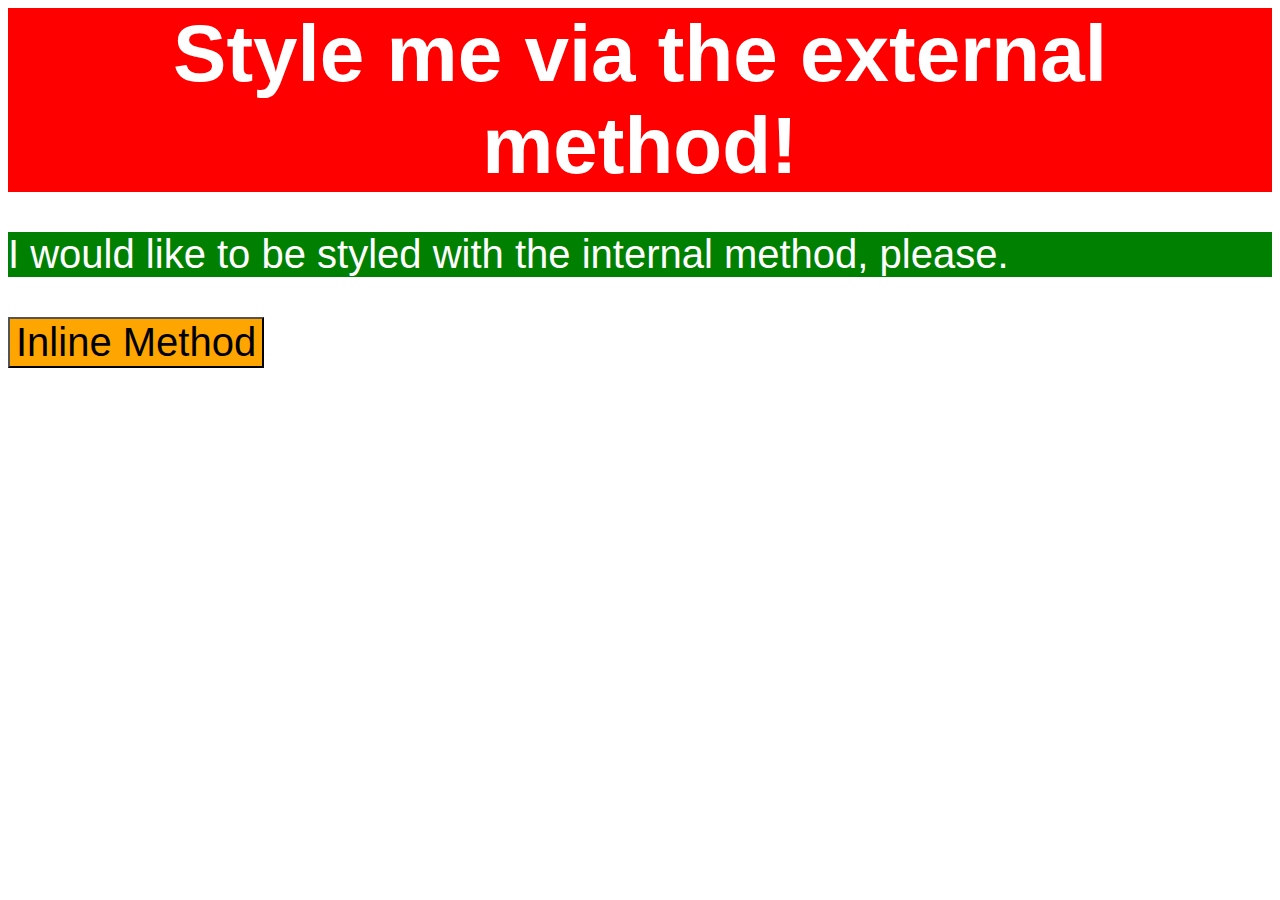
<file: foundations/01-css-methods/index.html>
<!DOCTYPE html>
<html lang="en">
  <head>
    <meta charset="UTF-8">
    <meta http-equiv="X-UA-Compatible" content="IE=edge">
    <meta name="viewport" content="width=device-width, initial-scale=1.0">
    <title>Methods for Adding CSS</title>
    <link rel="stylesheet" href="./styles.css">
    <style>
      p {
        color: white;
        background-color: green;
        font-family: Helvetica, sans-serif;
        font-size: 2.5rem;
      }
    </style>
  </head>
  <body>
    <div>Style me via the external method!</div>
    <p>I would like to be styled with the internal method, please.</p>
    <button style="background-color: orange; font-size: 2.5rem">Inline Method</button>
  </body>
</html>
</file>
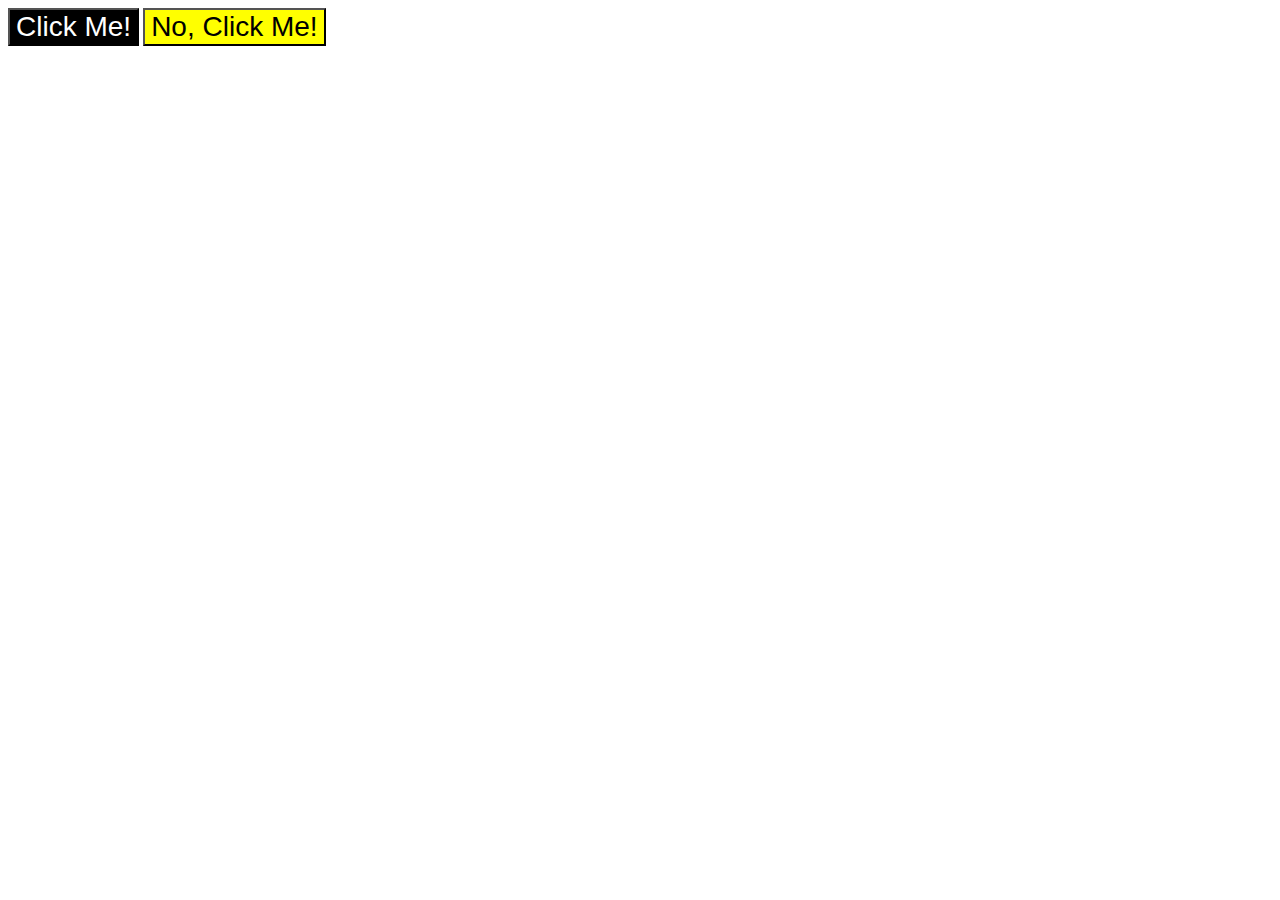
<file: foundations/03-grouping-selectors/index.html>
<!DOCTYPE html>
<html lang="en">
  <head>
    <meta charset="UTF-8">
    <meta http-equiv="X-UA-Compatible" content="IE=edge">
    <meta name="viewport" content="width=device-width, initial-scale=1.0">
    <title>Grouping Selectors</title>
    <link rel="stylesheet" href="style.css">
  </head>
  <body>
    <button class="button click-1">Click Me!</button>
    <button class="button click-2">No, Click Me!</button>
  </body>
</html>
</file>
<file: foundations/01-css-methods/styles.css>
div {
    background-color: red;
    color: white;
    font-family: Arial, Helvetica, sans-serif;
    font-weight: bold;
    font-size: 5rem;
    text-align: center;
}
</file>
<file: foundations/03-grouping-selectors/style.css>
.button {
    font-size: 28px;
    font-family: 'Helvetica', 'Times New Roman', 'sans-serif';
}

.click-1 {
    background-color: black;
    color: white;
}

.click-2 {
    background-color: yellow;
}
</file>
